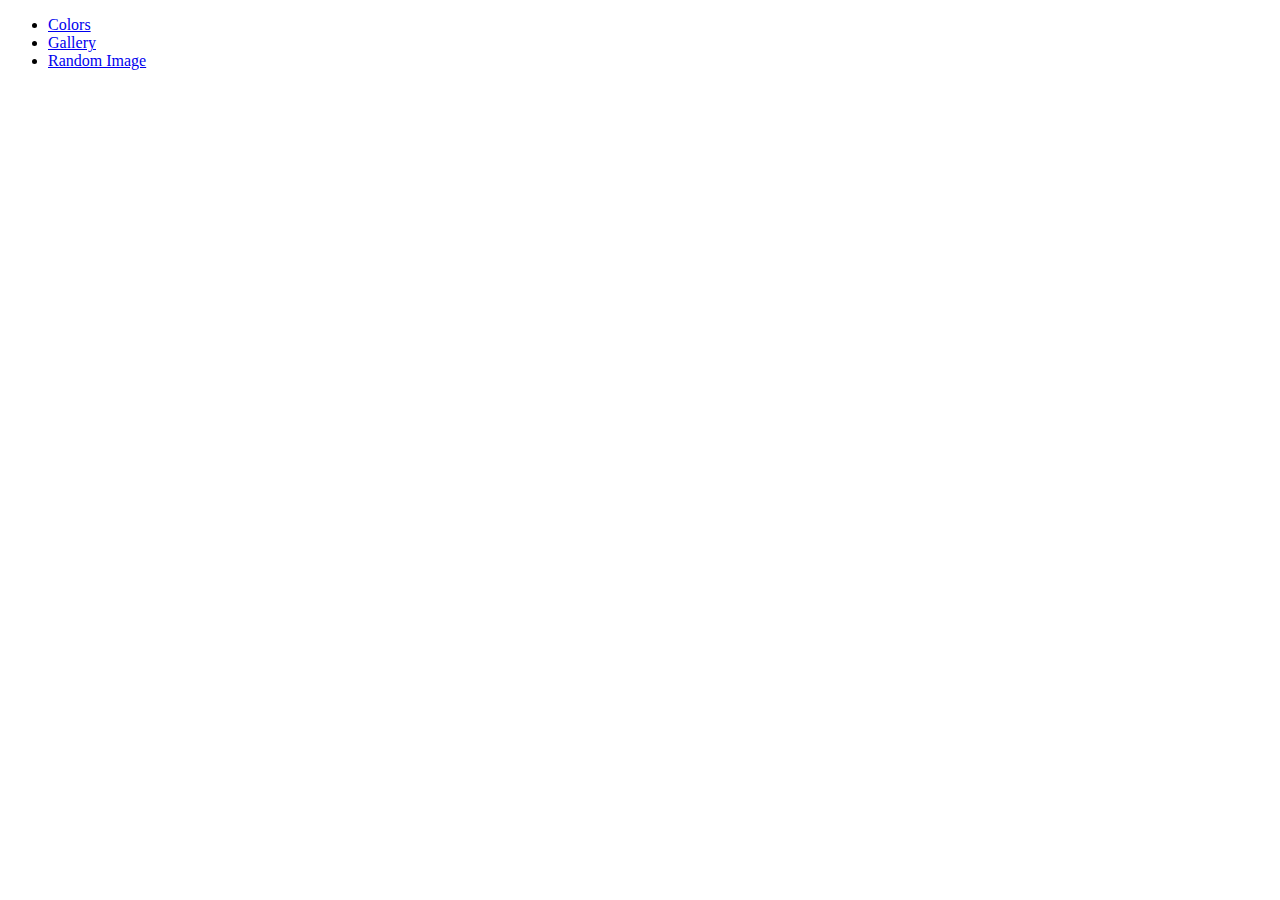
<file: index.html>
<!DOCTYPE html>
<html lang="en">
<head>
    <meta charset="UTF-8">
    <meta http-equiv="X-UA-Compatible" content="IE=edge">
    <meta name="viewport" content="width=device-width, initial-scale=1.0">
    <title>JS Sandbox</title>
</head>
<body>

    <div class="container">
        <ul>
            <li><a href="colors.html">Colors</a></li>
            <li><a href="gallery.html">Gallery</a></li>
            <li><a href="random-image.html">Random Image</a></li>
        </ul>
    </div>
    
</body>
</html>
</file>
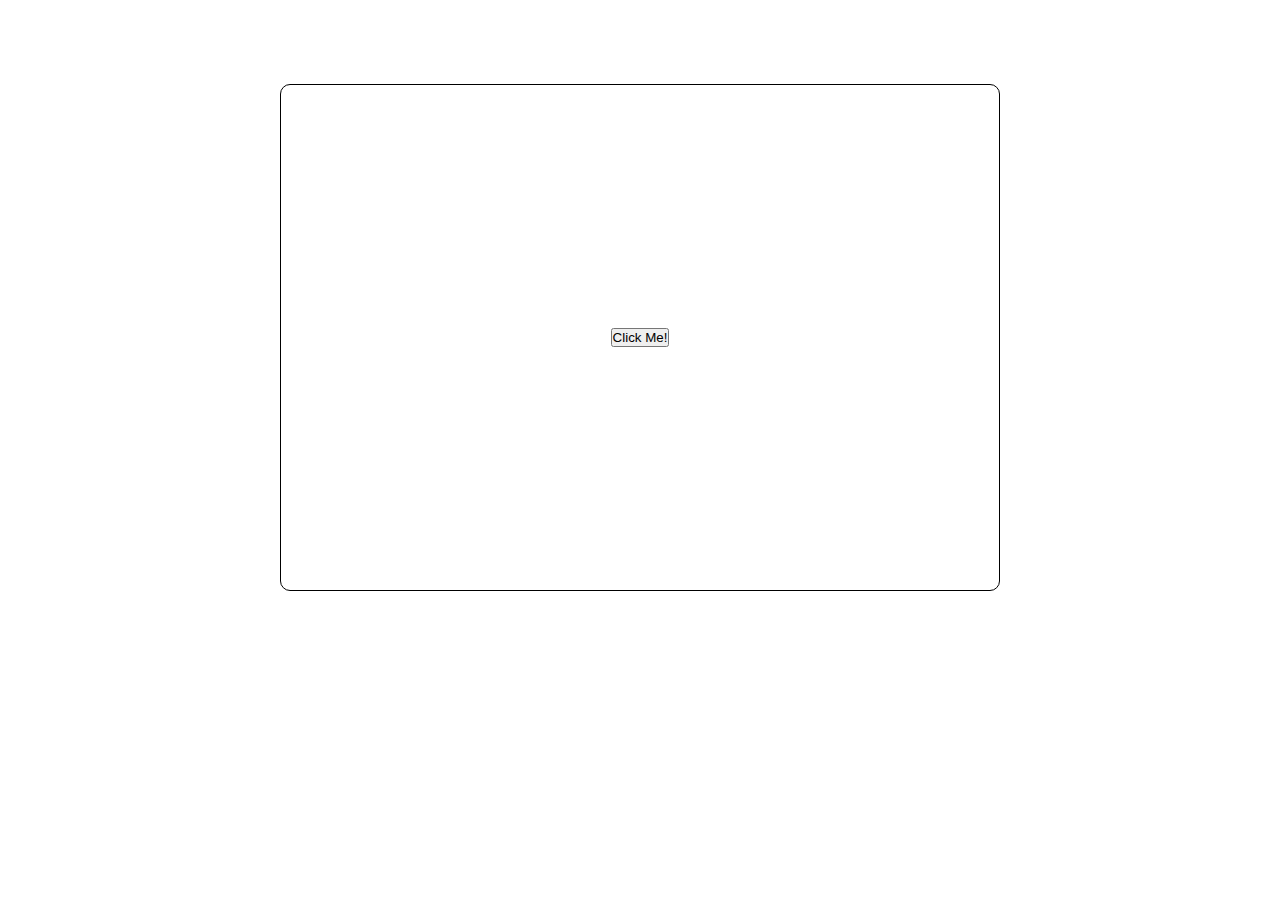
<file: colors.html>
<!DOCTYPE html>
<html lang="en">
<head>
    <meta charset="UTF-8">
    <meta http-equiv="X-UA-Compatible" content="IE=edge">
    <meta name="viewport" content="width=device-width, initial-scale=1.0">
    <title>Random Colors</title>
    <link rel="stylesheet" href="css/colors.css">
</head>
<body>
    <div class="container">
        <div class="box-container">
            <div class="box">
                <button>Click Me!</button>
            </div>
        </div>
    </div>


    <script src="js/colors.js"></script>
    
</body>
</html>
</file>
<file: css/colors.css>
* {
    box-sizing: border-box;
    margin: 0;
    padding: 0;
}

.box-container {
    align-items: center;
    display: flex;
    justify-content: center;
    height: 75vh;
    margin: 0 auto;
    width: 75%;
}

.box {
    align-items: center;
    display: flex;
    justify-content: center;
    border: 1px solid black;
    border-radius: 10px;
    height: 75%;
    margin: 0 auto;
    width: 75%;
}
</file>
